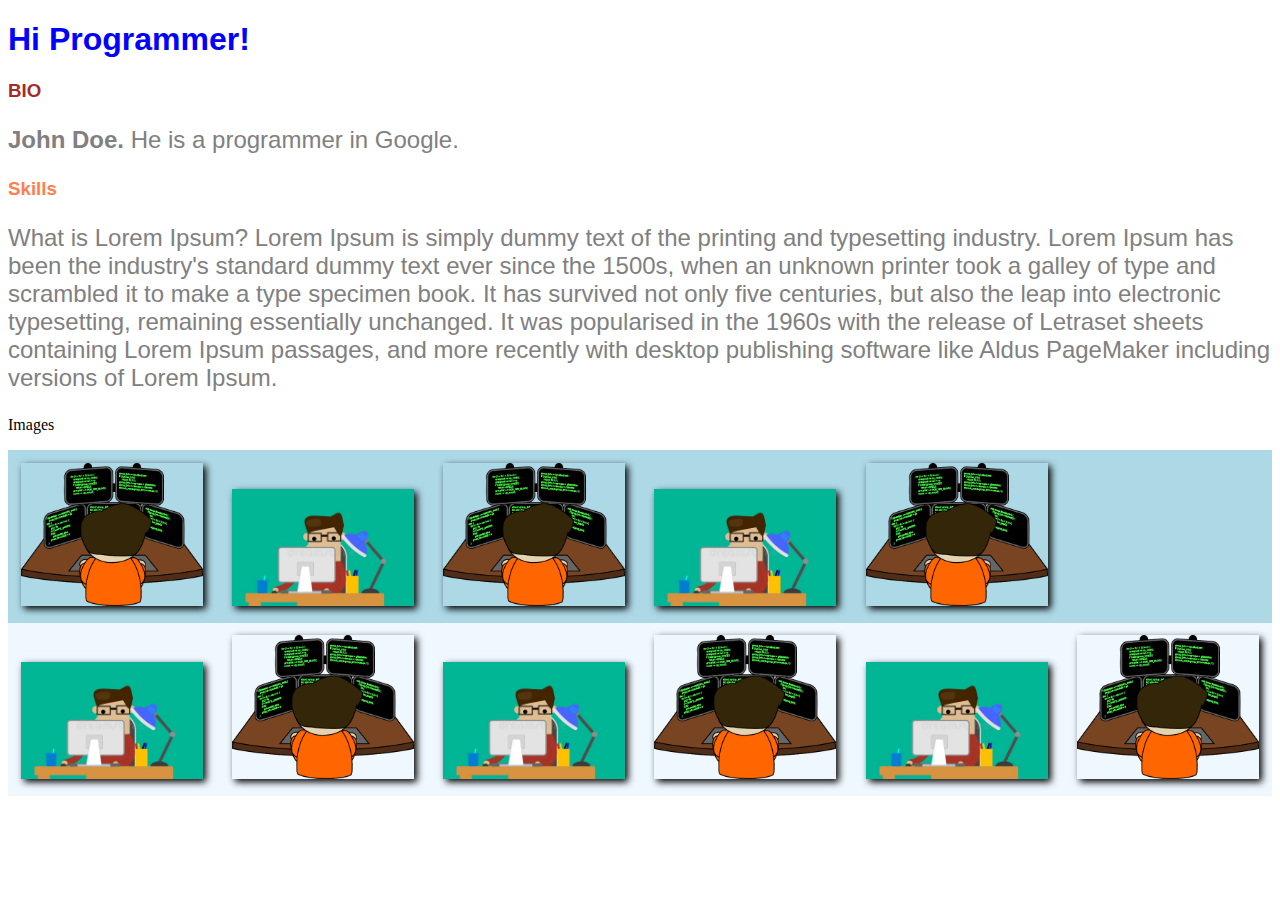
<file: index.html>
<!DOCTYPE html>
<html lang="en">

<head>
    <meta charset="UTF-8">
    <meta name="viewport" content="width=device-width, initial-scale=1.0">
    <title>Document</title>

    <link rel="stylesheet" href="css/style.css">

</head>

<body>
    <h1>Hi Programmer!</h1>

    <h3 id="bioHeader">BIO</h3>
    <p class="content">
        <span class="bold"> John Doe.</span>
        He is a programmer in Google.
    </p>

    <h3 id="skillsHeader">Skills</h3>
    <p class="content">What is Lorem Ipsum?
        Lorem Ipsum is simply dummy text of the printing and typesetting industry. Lorem Ipsum has been the industry's
        standard dummy text ever since the 1500s, when an unknown printer took a galley of type and scrambled it to make
        a type specimen book. It has survived not only five centuries, but also the leap into electronic typesetting,
        remaining essentially unchanged. It was popularised in the 1960s with the release of Letraset sheets containing
        Lorem Ipsum passages, and more recently with desktop publishing software like Aldus PageMaker including versions
        of Lorem Ipsum.</p>

    <p>Images</p>
    <div class="img-div">
        <img id="img-1" src="img/programer.jpg" alt="Programmer">
        <img src="img/programer2.png" alt="Programmer">
        <img src="img/programer.jpg" alt="Programmer">
        <img src="img/programer2.png" alt="Programmer">
        <img src="img/programer.jpg" alt="Programmer">
        <img src="img/programer2.png" alt="Programmer">
    </div>
    <div class="img-div light">
        <img src="img/programer.jpg" alt="Programmer">
        <img src="img/programer2.png" alt="Programmer">
        <img src="img/programer.jpg" alt="Programmer">
        <img src="img/programer2.png" alt="Programmer">
        <img src="img/programer.jpg" alt="Programmer">
        <img src="img/programer2.png" alt="Programmer">
    </div>


</body>

</html>
</file>
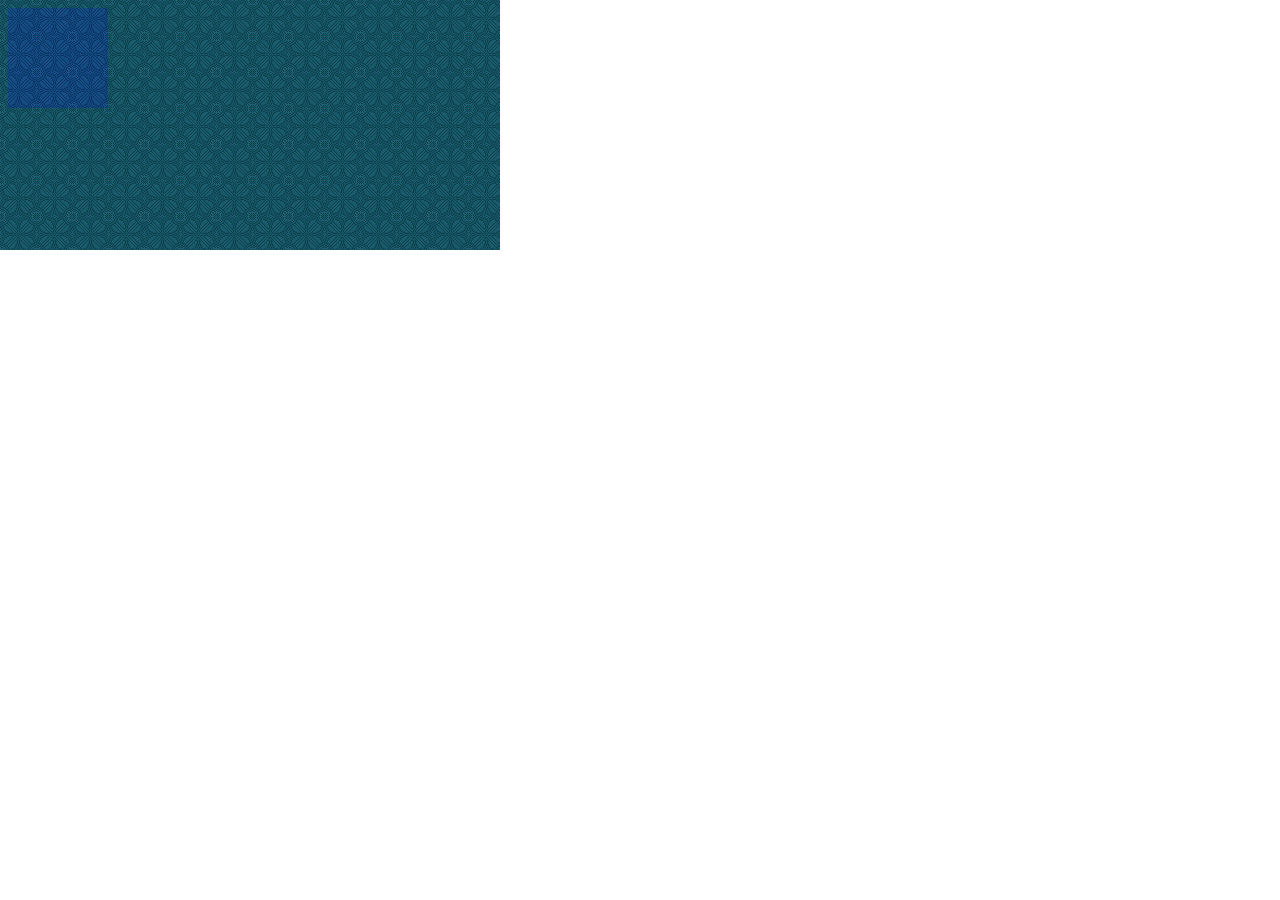
<file: colors.html>
<!DOCTYPE html>
<html lang="en">
<head>
    <meta charset="UTF-8">
    <meta name="viewport" content="width=device-width, initial-scale=1.0">
    <title>Document</title>
    <link rel="stylesheet" href="css/colors.css">
</head>
<body>
    <div id="colorDiv">

    </div>
</body>
</html>
</file>
<file: css/style.css>
@font-face{
    font-family: "oswald";
    src: url("fonts/Oswald-Regular.ttf");
    font-weight: 500;
}
@font-face{
    font-family: "oswald-light";
    src: url("fonts/Oswald-ExtraLight.ttf");
    font-weight: 200;
}

@import url('https://fonts.googleapis.com/css2?family=Kodchasan&family=Roboto&display=swap');




#bioHeader{
    color: brown;
   
}
#skillsHeader{
    color: coral;
}

h1 {
    color: blue;
    
    font-family: 'Roboto', sans-serif;
    text-align: justify;
    

}

h3
{
    font-family: 'Roboto', sans-serif;
}

.content {
    color: grey;
    font-size: 24px;
    font-family: 'Kodchasan', sans-serif;
    text-align: left;    
    line-height: normal;
    font-weight: lighter;
}

.bold {
    font-weight: bold;
}

.img-div {
    background-color: lightblue;
}

.light{
    background-color: aliceblue;
}

img{
width: 14.4%;
box-shadow: 3px 3px 7px black;
margin: 1%;

}

#img-1 {
    display: none;
}
</file>
<file: css/colors.css>
#colorDiv{
    display: inline-block;
    width: 100px;
    height: 100px;
    background-color: rgba(0, 0, 255, 0.158);
}

html{
    background: url("../img/jb.jpg") no-repeat;
}
</file>
